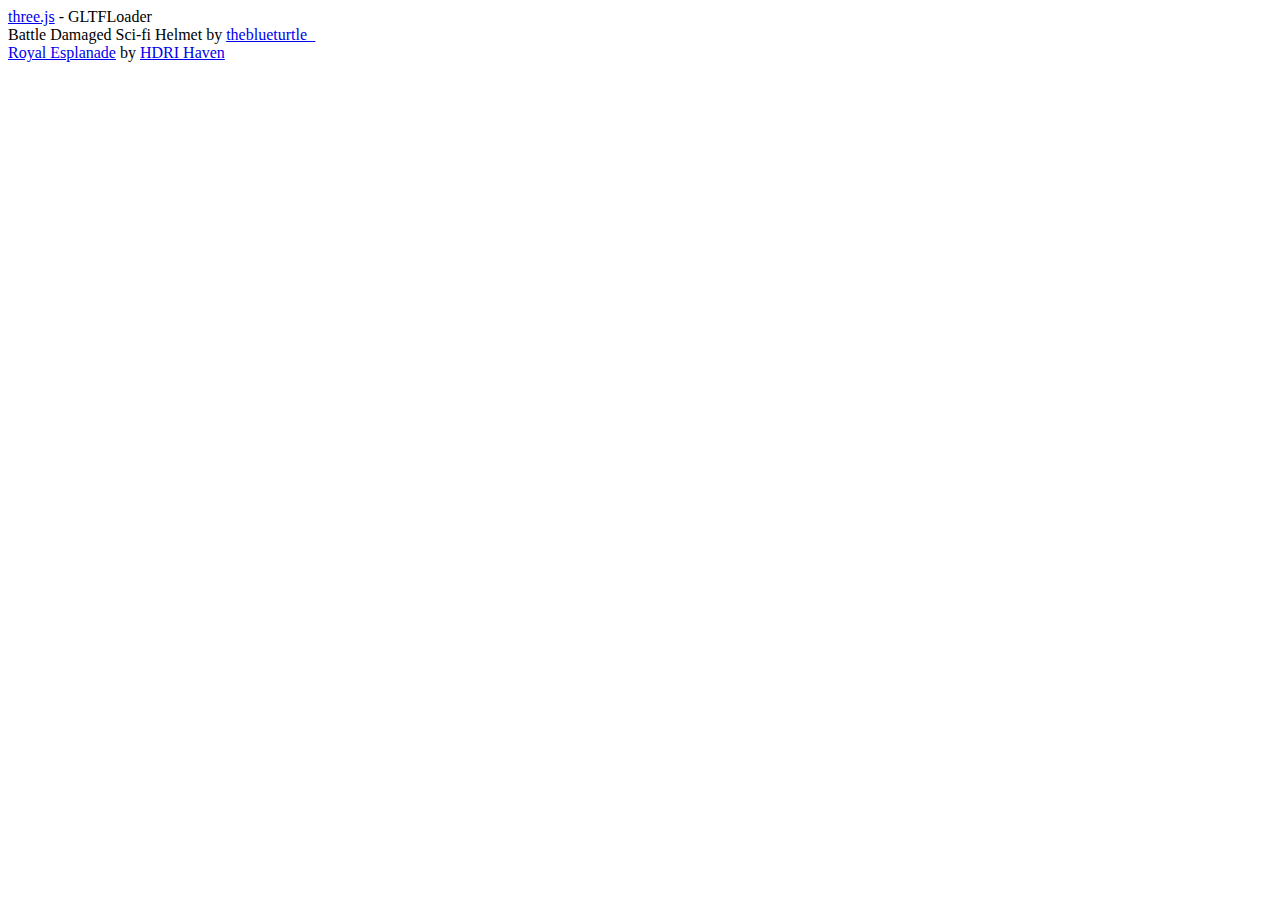
<file: templates/threejs.html>
<!DOCTYPE html>
<html lang="en">
	<head>
		<title>three.js webgl - glTF loader</title>
		<meta charset="utf-8">
		<meta name="viewport" content="width=device-width, user-scalable=no, minimum-scale=1.0, maximum-scale=1.0">
		
	</head>

	<body>
		<div id="info">
			<a href="https://threejs.org" target="_blank" rel="noopener">three.js</a> - GLTFLoader<br />
			Battle Damaged Sci-fi Helmet by
			<a href="https://sketchfab.com/theblueturtle_" target="_blank" rel="noopener">theblueturtle_</a><br />
			<a href="https://hdrihaven.com/hdri/?h=royal_esplanade" target="_blank" rel="noopener">Royal Esplanade</a> by <a href="https://hdrihaven.com/" target="_blank" rel="noopener">HDRI Haven</a>
		</div>

		<script type="module">

			import * as THREE from '/three.module.js';

            import { OrbitControls } from 'jsm/controls/OrbitControls.js';
			import { GLTFLoader } from 'jsm/loaders/GLTFLoader.js';
			import { RGBELoader } from 'jsm/loaders/RGBELoader.js';
			import { RoughnessMipmapper } from '/jsm/utils/RoughnessMipmapper.js';

			var container, controls;
			var camera, scene, renderer;

			init();
			render();

			function init() {

				container = document.createElement( 'div' );
				document.body.appendChild( container );

				camera = new THREE.PerspectiveCamera( 45, window.innerWidth / window.innerHeight, 0.25, 20 );
				camera.position.set( - 1.8, 0.6, 2.7 );

				scene = new THREE.Scene();

				new RGBELoader()
					.setDataType( THREE.UnsignedByteType )
					.setPath( 'textures/equirectangular/' )
					.load( 'royal_esplanade_1k.hdr', function ( texture ) {

						var envMap = pmremGenerator.fromEquirectangular( texture ).texture;

						scene.background = envMap;
						scene.environment = envMap;

						texture.dispose();
						pmremGenerator.dispose();

						render();

						// model

						// use of RoughnessMipmapper is optional
						var roughnessMipmapper = new RoughnessMipmapper( renderer );

						var loader = new GLTFLoader().setPath( 'models/' );
						loader.load( 'name.gltf', function ( gltf ) {

							gltf.scene.traverse( function ( child ) {

								if ( child.isMesh ) {

									roughnessMipmapper.generateMipmaps( child.material );

								}

							} );

							scene.add( gltf.scene );

							roughnessMipmapper.dispose();

							render();

						} );

					} );

				renderer = new THREE.WebGLRenderer( { antialias: true } );
				renderer.setPixelRatio( window.devicePixelRatio );
				renderer.setSize( window.innerWidth, window.innerHeight );
				renderer.toneMapping = THREE.ACESFilmicToneMapping;
				renderer.toneMappingExposure = 0.8;
				renderer.outputEncoding = THREE.sRGBEncoding;
				container.appendChild( renderer.domElement );

				var pmremGenerator = new THREE.PMREMGenerator( renderer );
				pmremGenerator.compileEquirectangularShader();

				controls = new OrbitControls( camera, renderer.domElement );
				controls.addEventListener( 'change', render ); // use if there is no animation loop
				controls.minDistance = 2;
				controls.maxDistance = 10
				controls.target.set( 0, 0, - 0.2 );
				controls.update();

				window.addEventListener( 'resize', onWindowResize, false );

			}

			function onWindowResize() {

				camera.aspect = window.innerWidth / window.innerHeight;
				camera.updateProjectionMatrix();

				renderer.setSize( window.innerWidth, window.innerHeight );

				render();

			}

			//

			function render() {

				renderer.render( scene, camera );

			}

		</script>

	</body>
</html>
</file>
